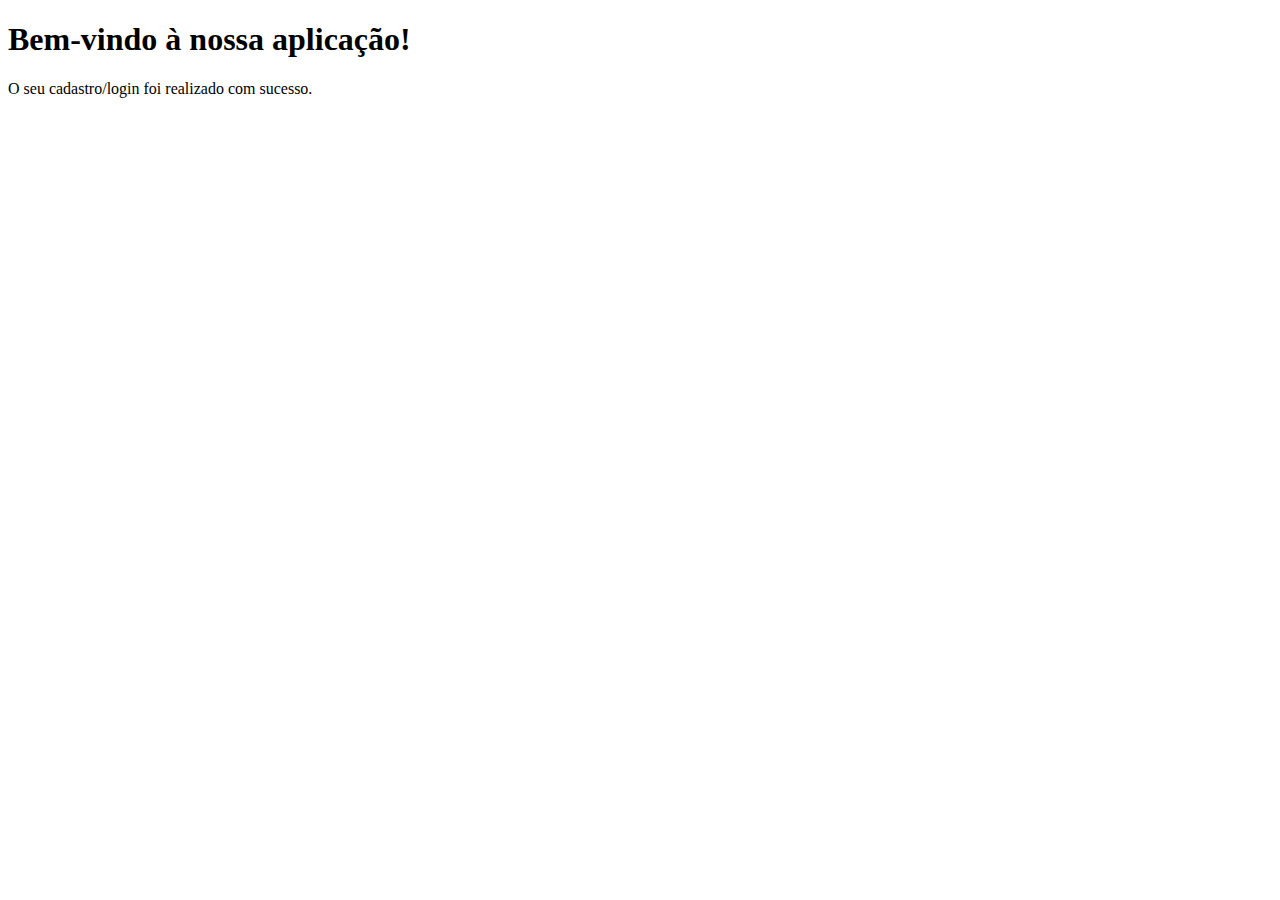
<file: aula-08-05-2024/bemVindo.html>
<!DOCTYPE html>
<html lang="en">
<head>
    <meta charset="UTF-8">
    <meta http-equiv="X-UA-Compatible" content="IE=edge">
    <meta name="viewport" content="width=device-width, initial-scale=1.0">
    <title>Bem-Vindo</title>
</head>
<body>
    <h1>Bem-vindo à nossa aplicação!</h1>
    <p>O seu cadastro/login foi realizado com sucesso.</p>
</body>
</html>
</file>
